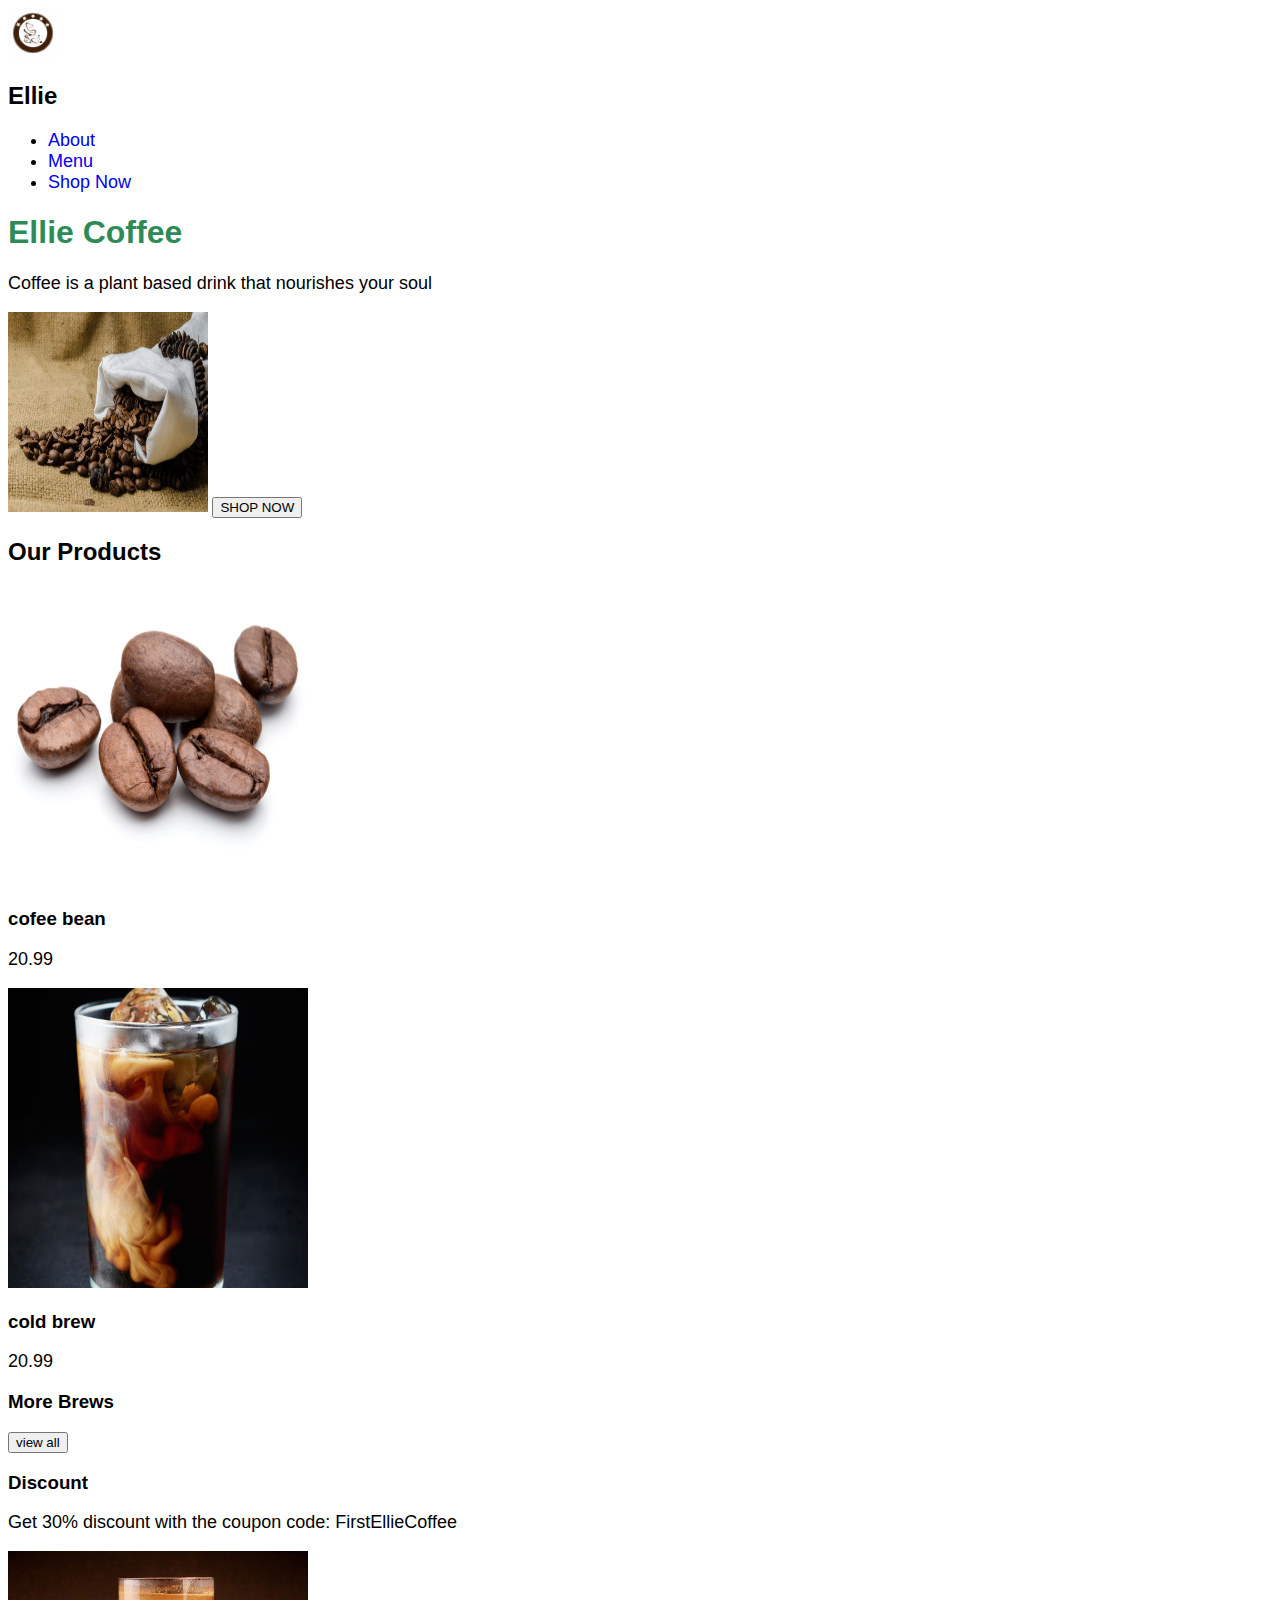
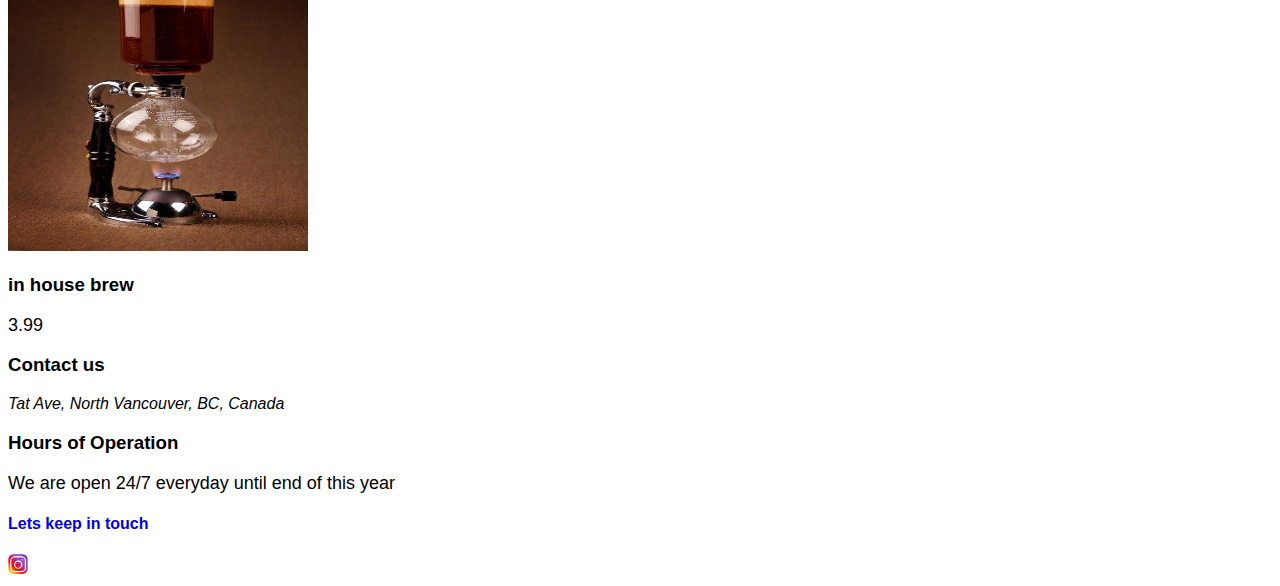
<file: index.html>
<!DOCTYPE html>
<html lang="en">
  <head>
    <meta charset="UTF-8" />
    <meta name="viewport" content="width=<device-width>, initial-scale=1.0" />
    <link rel="stylesheet" href="./assets/css/index.css" />
    <title>Coffee Shop</title>
  </head>
  <body>
    <header>
      <nav>
        <img
          src="./assets/coffee-cup-hearts-logo.jpg"
          alt="coffee-logo"
          height="50"
          width="50"
        />
        <h2>Ellie</h2>
        <ul>
          <li><a href="index.html"> About </a></li>
          <li><a href="menu.html"> Menu </a></li>
          <li><a href="menu.html"> Shop Now </a></li>
        </ul>
      </nav>
      <h1>Ellie Coffee</h1>
      <p>Coffee is a plant based drink that nourishes your soul</p>
      <img src="./assets/coffee-bag.jpg" alt="cofee" height="200" width="200" />
      <button>SHOP NOW</button>
    </header>
    <main>
      <section>
        <h2>Our Products</h2>
        <img
          src="./assets/coffeebean.jpg"
          alt="coffee bean"
          height="300"
          width="300"
        />
        <h3>cofee bean</h3>
        <p>20.99</p>
      </section>
      <section>
        <img
          src="./assets/cold-brew.jpeg"
          alt="cold brew"
          height="300"
          width="300"
        />
        <h3>cold brew</h3>
        <p>20.99</p>
      </section>
      <section>
        <!-- <button>View All</button> -->
        <h3>More Brews</h3>
        <input type="button" value="view all" />
      </section>
      <section>
        <h3>Discount</h3>
        <p>Get 30% discount with the coupon code: FirstEllieCoffee</p>
      </section>
      <section>
        <img
          src="./assets/in-house-brewed.jpg"
          alt="in house brew"
          height="300"
          width="300"
        />
        <h3>in house brew</h3>
        <p>3.99</p>
      </section>
    </main>
    <footer>
      <div>
        <h3>Contact us</h3>
        <address>Tat Ave, North Vancouver, BC, Canada</address>
      </div>
      <div>
        <h3>Hours of Operation</h3>
        <p>
          We are open 24/7 everyday until end of this year
        </p>
      </div>
      <div>
        <a href="https://www.instagram.com/elham_vista/">
          <h4>Lets keep in touch</h4>
          <img
            src="./assets/insta.jpeg"
            alt="instagram"
            height="20"
            width="20"
          />
        </a>
      </div>
    </footer>
  </body>
</html>
</file>
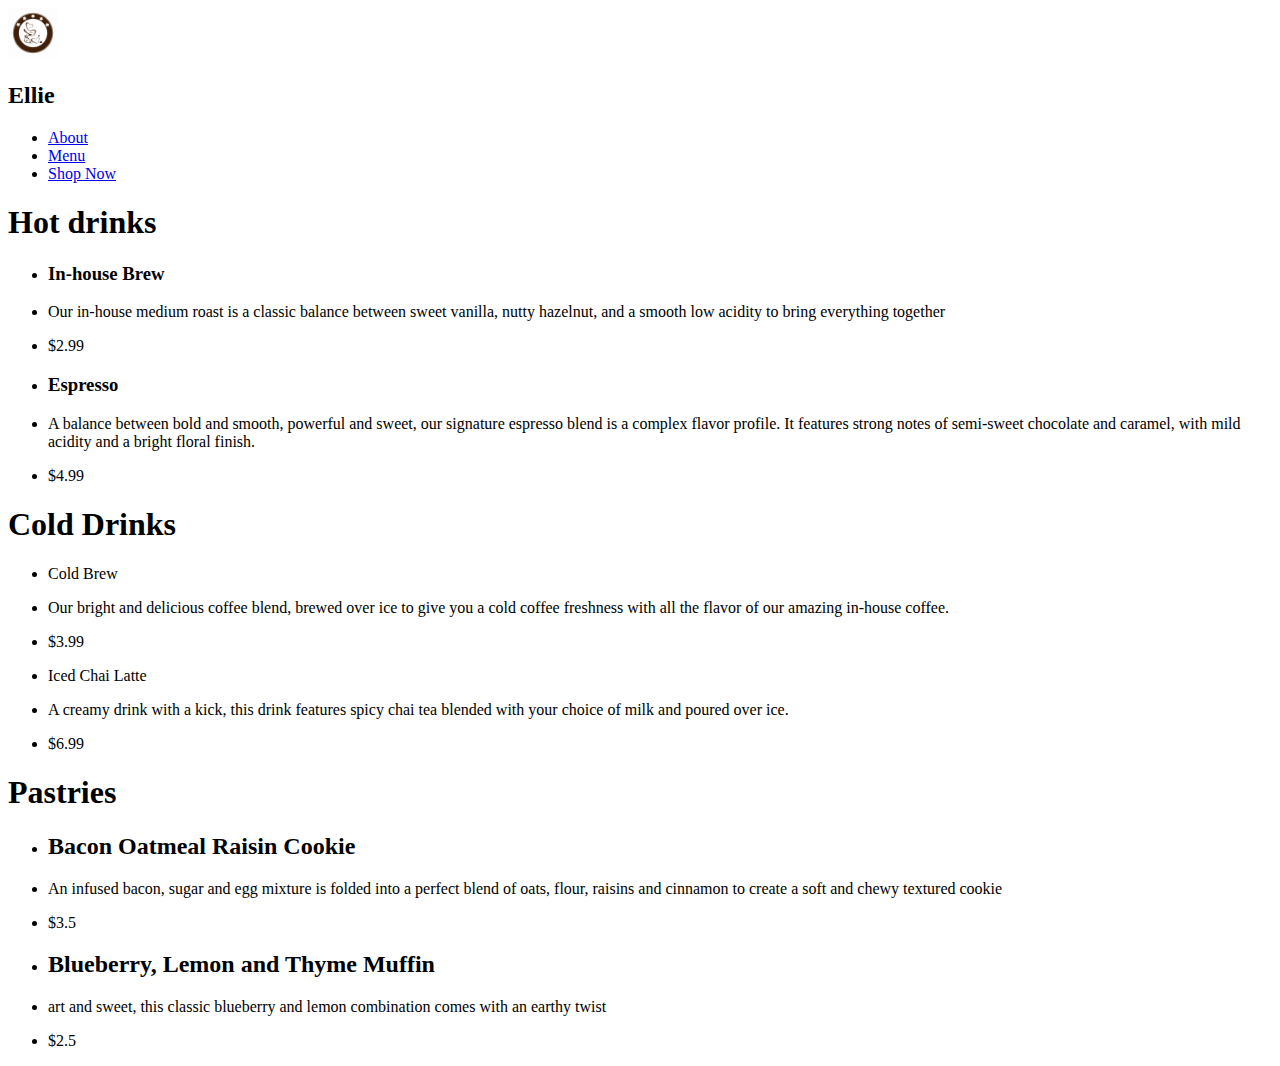
<file: menu.html>
<!DOCTYPE html>
<html lang="en">
  <head>
    <meta charset="UTF-8" />
    <meta name="viewport" content="width=<device-width>, initial-scale=1.0" />
    <title>Coffee Shop</title>
  </head>
  <body>
    <header>
      <nav>
        <img
          src="./assets/coffee-cup-hearts-logo.jpg"
          alt="coffee-logo"
          height="50"
          width="50"
        />
        <h2>Ellie</h2>
        <ul>
          <li><a href="index.html"> About </a></li>
          <li><a href="menu.html"> Menu </a></li>
          <li><a href="menu.html"> Shop Now </a></li>
        </ul>
      </nav>
    </header>
    <main>
      <section>
        <h1>Hot drinks</h1>
        <ul>
          <li>
            <h3>In-house Brew</h3>
          </li>
          <li>
            <p>
              Our in-house medium roast is a classic balance between sweet
              vanilla, nutty hazelnut, and a smooth low acidity to bring
              everything together
            </p>
          </li>
          <li>$2.99</li>
        </ul>
        <ul>
          <li>
            <h3>Espresso</h3>
          </li>
          <li>
            <p>
              A balance between bold and smooth, powerful and sweet, our
              signature espresso blend is a complex flavor profile. It features
              strong notes of semi-sweet chocolate and caramel, with mild
              acidity and a bright floral finish.
            </p>
          </li>
          <li>$4.99</li>
        </ul>
      </section>
      <section>
        <h1>Cold Drinks</h1>
        <ul>
          <li>Cold Brew</li>
          <li>
            <p>
              Our bright and delicious coffee blend, brewed over ice to give you
              a cold coffee freshness with all the flavor of our amazing
              in-house coffee.
            </p>
          </li>
          <li>
            $3.99
          </li>
        </ul>
        <ul>
          <li>Iced Chai Latte</li>
          <li>
            <p>
              A creamy drink with a kick, this drink features spicy chai tea
              blended with your choice of milk and poured over ice.
            </p>
          </li>
          <li>$6.99</li>
        </ul>
      </section>
      <section>
        <h1>Pastries</h1>
        <ul>
          <li>
            <h2>Bacon Oatmeal Raisin Cookie</h2>
          </li>
          <li>
            <p>
              An infused bacon, sugar and egg mixture is folded into a perfect
              blend of oats, flour, raisins and cinnamon to create a soft and
              chewy textured cookie
            </p>
          </li>
          <li>$3.5</li>
        </ul>
        <ul>
          <li>
            <h2>Blueberry, Lemon and Thyme Muffin</h2>
          </li>
          <li>
            <p>
              art and sweet, this classic blueberry and lemon combination comes
              with an earthy twist
            </p>
          </li>
          <li>$2.5</li>
        </ul>
      </section>
    </main>
  </body>
</html>
</file>
<file: assets/css/index.css>
* {
  font-family: Helvetica, Arial, sans-serif;
}

h1 {
  color: SeaGreen;
}
p,
li {
  font-size: 18px;
}
a {
  text-decoration: none;
}
</file>
